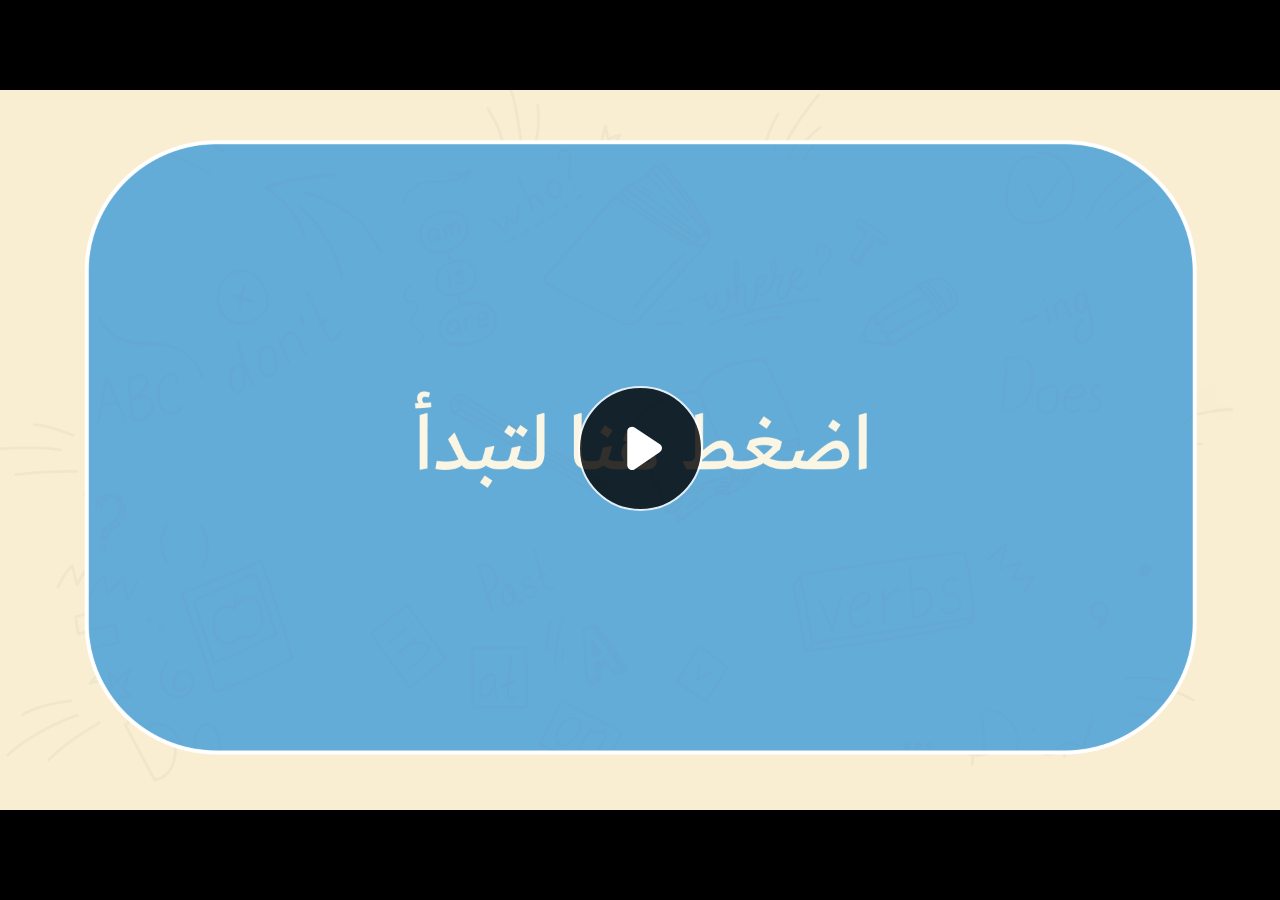
<file: index.html>
﻿<!doctype html>
<html lang="en-US">
<head>
  <meta charset="utf-8">
  <!-- Created using Storyline 360 - http://www.articulate.com  -->
  <!-- version: 3.77.30587.0 -->
  <title>EG.G6.ENG.SEM1.UA.T1.S1.3</title>
  <meta http-equiv="x-ua-compatible" content="IE=edge"/>
  <meta name="viewport" content="width=device-width,initial-scale=1,user-scalable=no,shrink-to-fit=no,minimal-ui"/>
  <meta name="apple-mobile-web-app-capable" content="yes"/>
  <style>
    html, body { height: 100%; padding: 0; margin: 0 }
    #app { height: 100%; width: 100%; }
  </style>

  <script>
    window.DS = {};
    window.globals = {
      DATA_PATH_BASE: '',
      HAS_FRAME: true,
      HAS_SLIDE: true,

      lmsPresent: false,
      tinCanPresent: false,
      cmi5Present: false,
      aoSupport: false,
      scale: 'noscale',
      captureRc: false,
      browserSize: 'optimal',
      bgColor: '#282828',
      features: 'AccessibleVideo,ConnectionMessages,DropIn1,DropIn2,FullScreenToggle,LayerPresentAsDialog,MultipleQuizTracking,PlayerSpeedControl,StreamingVideo,UpdatedThemeEditor,UseAudioElement,VideoSync',
      themeName: 'unified',
      preloaderColor: '#FFFFFF',
      suppressAnalytics: false,
      productChannel: 'stable',
      publishSource: 'storyline',
      aid: 'aid|888d9dab-7d74-4938-a002-bf62eb422405',
      cid: '38a16379-45e8-457d-94a8-e93a0acab335',
      playerVersion: '3.77.30587.0',
      publishTimestamp: '2023-10-01T17:32:19.6684352Z',
      maxIosVideoElements: 10,
      connectionSettings: { message: 'You%20are%20offline.%20Trying%20to%20reconnect...', useDarkTheme: false, mode: 'disabled' },

      
      parseParams: function(qs) {
        if (window.globals.parsedParams != null) {
          return window.globals.parsedParams;
        }
        qs = (qs || window.location.search.substr(1)).split('+').join(' ');
        var params = {},
            tokens,
            re = /[?&]?([^=]+)=([^&]*)/g;

        while (tokens = re.exec(qs)) {
          params[decodeURIComponent(tokens[1]).trim()] =
            decodeURIComponent(tokens[2]).trim();
        }
        window.globals.parsedParams = params;
        return params;
      }

    };
  </script>
  <script>
    var isIe11 = ('ActiveXObject' in window || window.MSBlobBuilder != null)
      && window.msCrypto != null && !window.ActiveXObject;
    if (isIe11) {
      window.globals.unsupportedBrowser = true;
      document.write(atob('[base64]'));
    }
  </script>
  
  <script>window.THREE = { };</script>
  
</head>
<body style="background: #282828" class="cs-HTML theme-unified">
  <!-- 360 -->
  <script>!function(){var e,i=/iPhone/i,o=/iPod/i,n=/iPad/i,t=/\biOS-universal(?:.+)Mac\b/i,r=/\bAndroid(?:.+)Mobile\b/i,a=/Android/i,d=/(?:SD4930UR|\bSilk(?:.+)Mobile\b)/i,p=/Silk/i,l=/Windows Phone/i,u=/\bWindows(?:.+)ARM\b/i,b=/BlackBerry/i,s=/BB10/i,c=/Opera Mini/i,f=/\b(CriOS|Chrome)(?:.+)Mobile/i,h=/Mobile(?:.+)Firefox\b/i,v=function(e){return void 0!==e&&"MacIntel"===e.platform&&"number"==typeof e.maxTouchPoints&&e.maxTouchPoints>1&&"undefined"==typeof MSStream};e=function(e){var m={userAgent:"",platform:"",maxTouchPoints:0};e||"undefined"==typeof navigator?"string"==typeof e?m.userAgent=e:e&&e.userAgent&&(m={userAgent:e.userAgent,platform:e.platform,maxTouchPoints:e.maxTouchPoints||0}):m={userAgent:navigator.userAgent,platform:navigator.platform,maxTouchPoints:navigator.maxTouchPoints||0};var g=m.userAgent,y=g.split("[FBAN");void 0!==y[1]&&(g=y[0]),void 0!==(y=g.split("Twitter"))[1]&&(g=y[0]);var A=function(e){return function(i){return i.test(e)}}(g),w={apple:{phone:A(i)&&!A(l),ipod:A(o),tablet:!A(i)&&(A(n)||v(m))&&!A(l),universal:A(t),device:(A(i)||A(o)||A(n)||A(t)||v(m))&&!A(l)},amazon:{phone:A(d),tablet:!A(d)&&A(p),device:A(d)||A(p)},android:{phone:!A(l)&&A(d)||!A(l)&&A(r),tablet:!A(l)&&!A(d)&&!A(r)&&(A(p)||A(a)),device:!A(l)&&(A(d)||A(p)||A(r)||A(a))||A(/\bokhttp\b/i)},windows:{phone:A(l),tablet:A(u),device:A(l)||A(u)},other:{blackberry:A(b),blackberry10:A(s),opera:A(c),firefox:A(h),chrome:A(f),device:A(b)||A(s)||A(c)||A(h)||A(f)},any:!1,phone:!1,tablet:!1};return w.any=w.apple.device||w.android.device||w.windows.device||w.other.device,w.phone=w.apple.phone||w.android.phone||w.windows.phone,w.tablet=w.apple.tablet||w.android.tablet||w.windows.tablet,w}(),"object"==typeof exports&&"undefined"!=typeof module?module.exports=e:"function"==typeof define&&define.amd?define((function(){return e})):this.isMobile=e}();
    window.isMobile.apple.tablet = window.isMobile.apple.tablet ||
      (navigator.platform === 'MacIntel' && navigator.maxTouchPoints > 1);
    window.isMobile.apple.device = window.isMobile.apple.device || window.isMobile.apple.tablet;
    window.isMobile.tablet = window.isMobile.tablet || window.isMobile.apple.tablet;
    window.isMobile.any = window.isMobile.any || window.isMobile.apple.tablet;
  </script>

  <div id="focus-sink" tabindex="-1"></div>

  <div id="preso"></div>
  <script>
    (function() {

      var classTypes = [ 'desktop', 'mobile', 'phone', 'tablet' ];

      var addDeviceClasses = function(prefix, testObj) {
        var curr, i;
        for (i = 0; i < classTypes.length; i++) {
          curr = classTypes[i];
          if (testObj[curr]) {
            document.body.classList.add(prefix + curr);
          }
        }
      };

      var params = window.globals.parseParams(),
          isDevicePreview = params.devicepreview === '1',
          isPhoneOverride = params.deviceType === 'phone' || (isDevicePreview && params.phone == '1'),
          isTabletOverride = (params.deviceType === 'tablet' || isDevicePreview) && !isPhoneOverride,
          isMobileOverride = isPhoneOverride || isTabletOverride;

      var deviceView = {
        desktop: !window.isMobile.any && !isMobileOverride,
        mobile: window.isMobile.any || isMobileOverride,
        phone: isPhoneOverride || (window.isMobile.phone && !isTabletOverride),
        tablet: isTabletOverride || window.isMobile.tablet
      };

      window.globals.deviceView = deviceView;
      window.isMobile.desktop = !window.isMobile.any;
      window.isMobile.mobile = window.isMobile.any;

      addDeviceClasses('view-', deviceView);

    })();
  </script>
  
  <script src='story_content/user.js' type=text/javascript></script>
  <div class="slide-loader"></div>

  <script>
    var doc = document, loader = doc.body.querySelector('.slide-loader'); [ 1, 2, 3 ].forEach(function(n) { var d = doc.createElement('div'); d.style.backgroundColor = window.globals.preloaderColor; d.classList.add('mobile-loader-dot'); d.classList.add('dot' + n); loader.appendChild(d); });
  </script>

  <div class="mobile-load-title-overlay" style="display: none">
    <div class="mobile-load-title">EG.G6.ENG.SEM1.UA.T1.S1.3</div>
  </div>

  <div class="mobile-chrome-warning"></div>

  
<style>
  .warn-connection-dialog {
    display: none;
    background: transparent;
    pointer-events: none;
    position: fixed;
    left: 0;
    top: 0;
    width: 100%;
    height: 100%;
    z-index: 999;
  }

  .warn-connection-content {
    border-radius: 4px;
    background: white;
    border: 1px solid #E7E7E7;
    color: #333333;
    box-shadow: 0 2px 4px rgba(0, 0, 0, 0.25);
    transition: all 150ms ease-out;
    position: absolute;
    white-space: nowrap;
  }

  .view-phone.is-landscape .warn-connection-content {
    left: 23px;
    bottom: 23px;
  }

  .view-tablet.is-landscape .warn-connection-content {
    left: 50%;
    top: 20px;
    transform: translateX(-50%);
  }

  .is-portrait .warn-connection-content {
    transform: translate(-50%, calc(-100% - 15px));
  }

  .warn-connection-content p {
    display: inline-block;
    margin: 0 8px 0 0;
    line-height: 33px;
    font-size: 11px;
  }

  .warn-connection-content svg {
    position: relative;
    vertical-align: middle;
    margin: 0 2px 2px 8px;
  }

  .view-desktop .warn-connection-content {
    left: 1.5em;
    bottom: 1.5em;
  }

  .view-desktop .warn-connection-content p {
    font-size: 1.1em;
  }

  .is-offline .warn-connection-dialog {
    display: block;
  }

  .is-offline .cs-panel * {
    pointer-events: none !important;
  }

  .is-offline .cs-panel {
    pointer-events: all !important;
  }

  .is-offline #nav-controls * {
    pointer-events: none !important;
  }

  .is-offline #nav-controls {
    pointer-events: all !important;
  }
</style>

<div class="warn-connection-dialog">
  <div class="warn-connection-content">
    <svg width="17" height="15" viewBox="0 0 17 15" xmlns="http://www.w3.org/2000/svg">
      <path fill="#8F0000" stroke="white" d="M16.07,12.98 L15.88,12.23 L9.51,1.21 C8.97,0.26,7.6,0.26,7.06,1.21 L0.69,12.23 C0.15,13.16,0.81,14.36,1.91,14.36 H14.65 C15.47,14.36,16.05,13.7,16.07,12.98 Z"/>
      <path fill="white" stroke="white" d="M8.58,5.5 C8.35,5.28,8.5,5.35,8.21,5.32 C8.09,5.35,7.97,5.49,7.96,5.67 C7.97,5.79,7.98,5.92,7.98,6.04 L7.98,6.04 C7.99,6.17,8,6.31,8.01,6.43 L8.01,6.44 C8.03,6.92,8.06,7.41,8.09,7.9 L8.09,7.9 C8.12,8.39,8.14,8.88,8.17,9.37 C8.17,9.39,8.18,9.42,8.2,9.44 C8.23,9.46,8.25,9.47,8.28,9.47 C8.31,9.47,8.34,9.46,8.35,9.44 C8.37,9.43,8.38,9.4,8.39,9.35 L8.39,9.34 C8.39,9.24,8.4,9.15,8.4,9.05 L8.4,9.05 C8.41,8.96,8.41,8.86,8.42,8.75 C8.43,8.44,8.45,8.12,8.47,7.81 L8.47,7.81 C8.49,7.49,8.51,7.18,8.53,6.87 C8.55,6.46,8.56,6.05,8.59,5.64 L8.6,5.62 C8.6,5.57,8.59,5.53,8.58,5.5 L8.21,5.32 Z"/>
      <circle fill="white" stroke="white" cx="8.3" cy="11.35" r="0.3"/>
    </svg>
    <p>You are offline. Trying to reconnect...</p>
  </div>
</div>

<script>
  (function() {
    window.DS.connection = {
      warningShown: false,
      assets: {},
      loadingAssetGroup: false,
      retryDelay: 500
    };

    var connectionSettings = window.globals.connectionSettings || {};

    // The `window.globals.features` variable must be set in `webpack.dev.config` when testing locally - it is not enough
    // to have it in the data - but it must be set there as well.
    var useConnectionMessages = window.AbortController != null &&
      window.location.protocol != 'file:' &&
      window.globals.features.indexOf('ConnectionMessages') != -1 &&
      connectionSettings.mode === 'normal';

    window.DS.connection.useConnectionMessages = useConnectionMessages

    var assetCount = 0;
    var checkLoadedId;


    if (useConnectionMessages && connectionSettings != null) {
      var contentEl = document.querySelector('.warn-connection-content');
      var messageEl = contentEl.querySelector('p')

      if (connectionSettings.useDarkTheme) {
        contentEl.style.borderColor = '#BABBBA';
        contentEl.style.backgroundColor = '#282828';
        contentEl.style.color = '#FFFFFF';
      }

      if (connectionSettings.message != null) {
        messageEl.textContent = window.decodeURIComponent(connectionSettings.message);
      }
    }

    function checkAssetsReady() {
      for (var i in DS.connection.assets) {
        if (!DS.connection.assets[i].success) {
          return false;
        }
      }
      return true;
    }

    function stopAssetGroup() {
      if (!useConnectionMessages) { return; }

      assetCount = 0;

      DS.connection.oldAssetGroup = DS.connection.assets;
      DS.connection.assets = {};
      DS.connection.loadingAssetGroup = false;
      clearInterval(checkLoadedId);
    }

    function startAssetGroup() {
      if (!useConnectionMessages) { return; }
      var ticks = 0;
      clearInterval(checkLoadedId);
      checkLoadedId = setInterval(function() {
        var loaded = 0;
        if (assetCount === 0 && loaded === 0) {
          clearInterval(checkLoadedId);
          return;
        }

        for (var i in DS.connection.assets) {
          if (DS.connection.assets[i].success) {
            loaded++;
          }
        }

        if (assetCount === loaded && checkAssetsReady()) {
          for (var i in DS.connection.assets) {
            if (DS.connection.assets[i].action) {
              DS.connection.assets[i].action();
            }
          }
          hideWarning();
          stopAssetGroup();
        }
      }, 100)
    }

    function requiredAsset(url, action, retry, type) {
      if (!useConnectionMessages) { return; }
      if (DS.connection.assets[url]) { return; }

      DS.connection.assets[url] = {
        success: false, action: action, retry: retry, type: type
      };
      assetCount = Object.keys(DS.connection.assets).length;
      if (!DS.connection.loadingAssetGroup) {
        startAssetGroup();
      }
      DS.connection.loadingAssetGroup = true;
    }

    function assetLoaded(url) {
      if (!useConnectionMessages) { return; }
      if (DS.connection.assets[url]) {
        DS.connection.assets[url].success = true;
      }
    }

    function assetFailed(url) {
      if (!useConnectionMessages) { return; }
      if (!DS.connection.assets[url]) {
        if (/\.js$/.test(url) && url.indexOf('transcripts') === -1) {
          setTimeout(function() {
            if (DS.connection.lastSlideLoaded != null) {
              DS.connection.lastSlideLoaded();
            }
          }, DS.connection.retryDelay);
        }
        return;
      }
      if (!DS.connection.warningShown) { showWarning(); }
      if (DS.connection.assets[url].retry) {
        setTimeout(function() {
          if (!DS.connection.assets[url].success) {
            DS.connection.assets[url].retry()
          }
        }, DS.connection.retryDelay);
      }
    }

    function hideWarning() {
      document.body.classList.remove('is-offline');
      DS.connection.warningShown = false;
    }
    DS.connection.hideWarning = hideWarning

    function showWarning(btn) {
      document.body.classList.add('is-offline')
      DS.connection.warningShown = true;
      updateWarningPosition();
    }

    function updateWarningPosition() {
      if (!DS.connection.warningShown) {
        return;
      }

      var isPortrait = document.body.classList.contains('is-portrait');
      var warningEl = document.querySelector('.warn-connection-content');

      if (isPortrait) {
        var slide = document.querySelector('.primary-slide');
        var slideRect = slide.getBoundingClientRect();

        warningEl.style.top = `${slideRect.top}px`
        warningEl.style.left = `${slideRect.left + slideRect.width / 2}px`
      } else {
        warningEl.style.top = null;
        warningEl.style.left = null;
      }

      window.requestAnimationFrame(updateWarningPosition);
    }

    // these will all be noops if the feature flag isn't set in
    // the data and `window.globals.features`
    DS.connection.requiredAsset = requiredAsset;
    DS.connection.assetLoaded = assetLoaded;
    DS.connection.assetFailed = assetFailed;
    DS.connection.stopAssetGroup = stopAssetGroup;
    DS.connection.startAssetGroup = startAssetGroup;
  })();
</script>


  <script>
    
    if (window.autoSpider && window.vInterfaceObject) {
      document.querySelector('.mobile-load-title-overlay').style.display = 'none';
    }
  </script>

  

  <link rel="stylesheet" href="html5/data/css/output.min.css" data-noprefix/>
</body>
<script src="html5/lib/scripts/bootstrapper.min.js"></script>
</html>
</file>
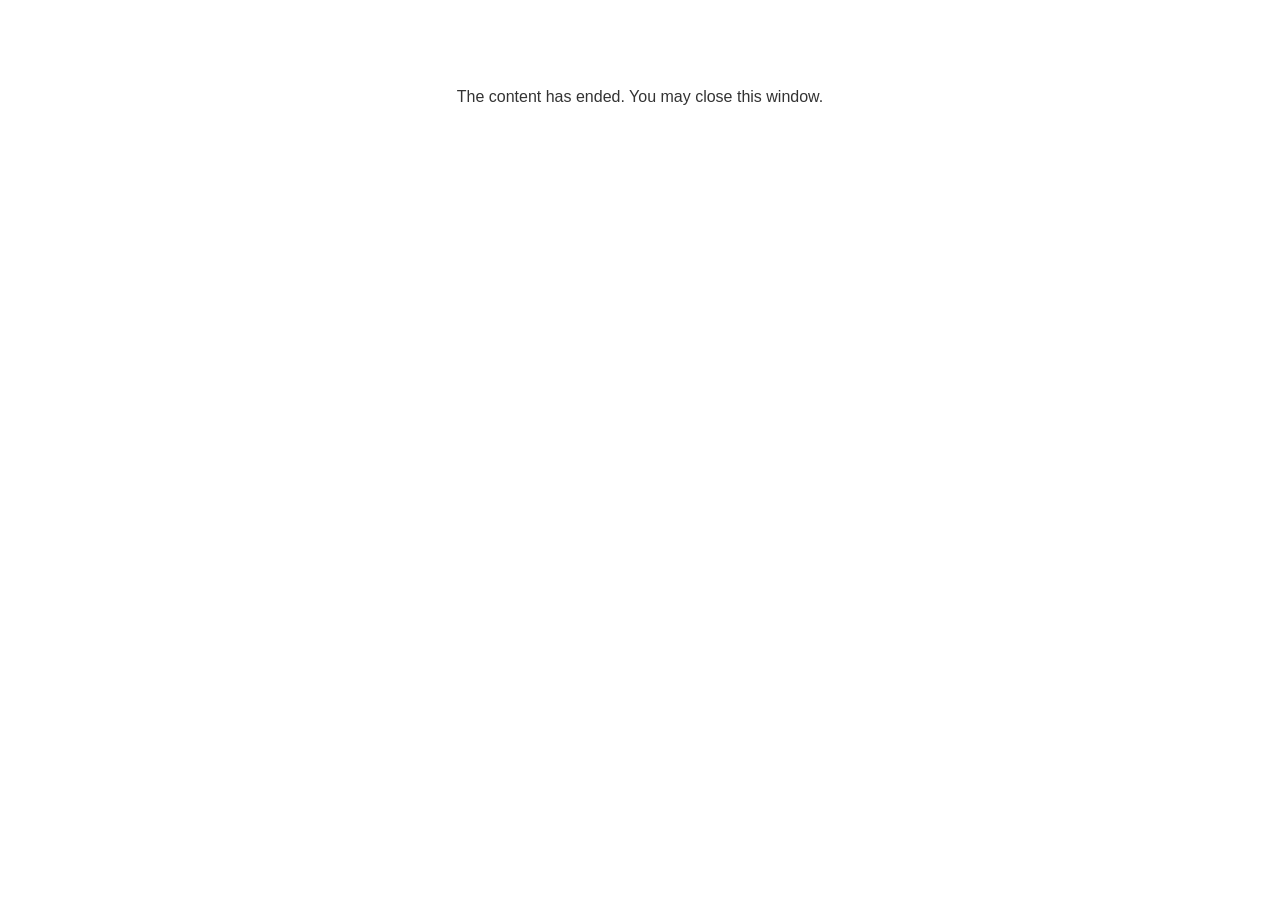
<file: lms/goodbye.html>
<!doctype html>
<html>
<body style="background-color: #ffffff;">

<p role="alert" style="color: #333333;font-family: Lato, articulate, tahoma, arial;font-size: medium;text-align: center;">
<br><br><br><br>
The content has ended. You may close this window.
</p>

</body>
</html>
</file>
<file: html5/data/css/output.min.css>
@font-face {
  font-family: 'LatoBold Charset1_ BoldC16DB717';
  src: url('[data-uri]');
  font-style: normal;
  font-weight: normal;
}
@font-face {
  font-family: 'Lato Charset1_ 622cyiVZD04CCC21';
  src: url('[data-uri]');
  font-style: normal;
  font-weight: normal;
}
@font-face {
  font-family: 'Dubai Medium Charset1_ C4B1440C';
  src: url('[data-uri]');
  font-style: normal;
  font-weight: normal;
}
@font-face {
  font-family: 'Open Sans Charset1_ 6GT982A3AAD';
  src: url('[data-uri]');
  font-style: normal;
  font-weight: normal;
}
@font-face {
  font-family: 'DubaiBold Charset1_BoldF84E4C4C';
  src: url('[data-uri]');
  font-style: normal;
  font-weight: normal;
}
@font-face {
  font-family: 'Dubai Charset1_ 6JnrMQgD2BB132F';
  src: url('[data-uri]');
  font-style: normal;
  font-weight: normal;
}
@font-face {
  font-family: 'Dubai Medium Charset0_v389EBE1D';
  src: url('[data-uri]');
  font-style: normal;
  font-weight: normal;
}
@font-face {
  font-family: 'Open Sans Charset0_v9TY33EDE6F2';
  src: url('[data-uri]');
  font-style: normal;
  font-weight: normal;
}
@font-face {
  font-family: 'Dubai Charset0_v8wz5Y8k741D6E07';
  src: url('[data-uri]');
  font-style: normal;
  font-weight: normal;
}
@font-face {
  font-family: 'DubaiBold Charset0_BoldD2773439';
  src: url('[data-uri]');
  font-style: normal;
  font-weight: normal;
}
.cs-HTML {
  background: rgba(40, 40, 40, 1);
}
.cs-pxabnsnfns00001100101 .cs-infopanel  {
  box-shadow: 0 1px 0 rgba(0, 0, 0, 0);
  background: rgba(255, 255, 255, 1);
}
.cs-pxabnsnfns00001100101 .cs-infopanel .cs-link {
  color: rgba(186, 187, 186, 1);
}
.cs-pxabnsnfns00001100101 .cs-infopanel .cs-link:hover {
  color: rgba(255, 255, 255, 1);
}
.cs-pxabnsnfns00001100101 .cs-infopanel .cs-name {
  color: rgba(68, 68, 68, 1);
}
.cs-pxabnsnfns00001100101 .cs-infopanel .cs-title {
  color: rgba(153, 153, 153, 1);
}
.cs-pxabnsnfns00001100101 .cs-infopanelpopup  {
  box-shadow: 0 1px 0 rgba(0, 0, 0, 0);
  background: rgba(0, 0, 0, 0);
}
.cs-pxabnsnfns00001100101 .cs-infopanelpopup .cs-link {
  color: rgba(255, 0, 0, 1);
}
.cs-pxabnsnfns00001100101 .cs-infopanelpopup .cs-link:hover {
  color: rgba(255, 255, 255, 1);
}
.cs-pxabnsnfns00001100101 .cs-infopanelpopup .cs-name {
  color: rgba(255, 255, 255, 1);
}
.cs-pxabnsnfns00001100101 .cs-infopanelpopup .cs-bio {
  color: rgba(186, 187, 186, 1);
}
.cs-pxabnsnfns00001100101 .cs-timer  {
  color: rgba(186, 187, 186, 1);
}
.cs-pxabnsnfns00001100101 .cs-duration stop:first-child {
  stop-color: rgba(60, 60, 60, 1);
}
.cs-pxabnsnfns00001100101 .cs-duration stop:last-child {
  stop-color: rgba(60, 60, 60, 1);
}
.cs-pxabnsnfns00001100101 .cs-elapsed stop:first-child {
  stop-color: rgba(254, 227, 71, 1);
}
.cs-pxabnsnfns00001100101 .cs-elapsed stop:last-child {
  stop-color: rgba(254, 227, 71, 1);
}
.cs-pxabnsnfns00001100101 .cs-timer .cs-pie .cs-innerstroke {
  stroke: rgba(199, 199, 199, 1);
}
.cs-pxabnsnfns00001100101 .cs-timer .cs-pie .cs-innerborder {
  stroke: rgba(255, 255, 255, 1);
}
.cs-pxabnsnfns00001100101 .cs-window  {
  box-shadow: 0 8px 5px rgba(0, 0, 0, 0.2);
  border-color: rgba(49, 99, 0, 0);
  background: rgba(33, 33, 33, 1);
  color: rgba(248, 248, 248, 1);
}
.cs-pxabnsnfns00001100101 .cs-window .cs-diva {
  border-color: rgba(78, 78, 78, 1);
}
.cs-pxabnsnfns00001100101 .cs-window .cs-divb {
  border-color: rgba(78, 78, 78, 0);
}
.cs-pxabnsnfns00001100101 .cs-editor .cs-editor-slide {
  color: rgba(226, 226, 226, 1);
}
.cs-pxabnsnfns00001100101 .cs-editor .cs-editor-html {
  color: rgba(186, 187, 186, 1);
}
.cs-pxabnsnfns00001100101 .cs-editor .cs-editor-button {
  text-shadow: 0 1px 0 rgba(0, 0, 0, 0);
  color: rgba(255, 255, 255, 1);
  border-color: rgba(211, 211, 211, 1);
  background: rgba(34, 34, 34, 1);
}
.cs-pxabnsnfns00001100101 .cs-editor .cs-editor-button:hover {
  background: rgba(68, 68, 68, 1);
}
.cs-pxabnsnfns00001100101 .cs-editor .cs-editor-button:active {
  background: rgba(68, 68, 68, 1);
}
.cs-pxabnsnfns00001100101 .cs-listitem  {
  color: rgba(186, 187, 186, 1);
  border-color: none;
  border: 1px solid transparent;
}
.cs-pxabnsnfns00001100101 .cs-listitem:hover {
  background: rgba(255, 255, 255, 0.06);
  border-color: rgba(108, 108, 108, 1) !important;
  border-width: 1px;
  border-radius: 2px;
  border-style: solid;
  box-sizing: border-box;
}
.cs-pxabnsnfns00001100101 .cs-listitem.hover {
  background: rgba(255, 255, 255, 0.06);
  border-color: rgba(108, 108, 108, 1) !important;
  border-width: 1px;
  border-radius: 2px;
  border-style: solid;
  box-sizing: border-box;
}
.cs-pxabnsnfns00001100101 .cs-glossary  {
  color: rgba(186, 187, 186, 1);
}
.cs-pxabnsnfns00001100101 .cs-glossary .cs-scrolling-panel {
  background: rgba(0, 0, 0, 0);
}
.cs-pxabnsnfns00001100101 .cs-glossary .cs-term.cs-selected .cs-choice-list-trigger {
  color: rgba(255, 255, 255, 1);
  background: rgba(255, 255, 255, 1);
}
.cs-pxabnsnfns00001100101 .cs-glossary .cs-term.cs-selected .cs-choice-list-trigger:focus {
  color: rgba(255, 255, 255, 1);
  background: rgba(255, 255, 255, 1);
}
.cs-pxabnsnfns00001100101 .cs-glossary .cs-term:hover .cs-choice-list-trigger {
  background: rgba(186, 187, 186, 1);
}
.cs-pxabnsnfns00001100101 .cs-glossary .cs-term.hover .cs-choice-list-trigger {
  background: rgba(186, 187, 186, 1);
}
.cs-pxabnsnfns00001100101 .cs-glossary .cs-term .cs-choice-list-trigger:focus {
  background: rgba(186, 187, 186, 1);
}
.cs-pxabnsnfns00001100101 .cs-glossary .cs-diva {
  border-color: rgba(0, 0, 0, 0);
}
.cs-pxabnsnfns00001100101 .cs-glossary .cs-divb {
  border-color: rgba(0, 0, 0, 0);
}
.cs-pxabnsnfns00001100101 .cs-glossary .cs-divc {
  border-color: rgba(0, 0, 0, 0);
}
.cs-pxabnsnfns00001100101 .cs-glossary .cs-heading {
  color: rgba(248, 248, 248, 1);
  font-weight: 700;
}
.note-content p span {
  color: rgba(186, 187, 186, 1);
  line-height: 1.4em;
  font-size: 103.769%;
}
.cs-pxabnsnfns00001100101 .cs-resource .cs-separator {
  border-color: rgba(0, 0, 0, 0);
}
.cs-pxabnsnfns00001100101 .cs-outline  {
  color: rgba(45, 45, 45, 1);
}
.cs-pxabnsnfns00001100101 .cs-outline .cs-diva {
  border-color: rgba(0, 0, 0, 0);
}
.cs-pxabnsnfns00001100101 .cs-outline .cs-divb {
  border-color: rgba(0, 0, 0, 0);
}
.cs-pxabnsnfns00001100101 .cs-outline .cs-divc {
  border-color: rgba(0, 0, 0, 0);
}
.cs-pxabnsnfns00001100101 .cs-outline .cs-search-filter:hover {
  color: rgba(0, 0, 0, 0);
}
.cs-pxabnsnfns00001100101 .cs-outline .cs-search-filter.hover {
  color: rgba(0, 0, 0, 0);
}
.cs-pxabnsnfns00001100101 .cs-transcript  {
  color: rgba(255, 255, 255, 1);
}
.cs-pxabnsnfns00001100101 .cs-transcript .cs-div {
  border-color: rgba(0, 0, 0, 0);
}
.cs-pxabnsnfns00001100101 .cs-tabs:not(.topmenu-item) {
  color: rgba(248, 248, 248, 1);
}
.cs-pxabnsnfns00001100101 .cs-tabs .cs-inner-button:not(.topmenu-item) {
  text-shadow: 0 1px 0 rgba(0, 0, 0, 0);
}
.cs-pxabnsnfns00001100101 .cs-tabs:hover:not(.topmenu-item) {
  color: rgba(248, 248, 248, 1);
}
.cs-pxabnsnfns00001100101 .cs-tabs.cs-selected {
  background: rgba(0, 0, 0, 0);
  color: rgba(248, 248, 248, 1);
}
.cs-pxabnsnfns00001100101 .cs-seekcontrol  {
  background: rgba(0, 0, 0, 0);
  border-color: rgba(0, 0, 0, 0);
}
.cs-pxabnsnfns00001100101 .cs-seekcontrol .cs-button:hover .cs-icon {
  fill: rgba(255, 255, 255, 1);
}
.cs-pxabnsnfns00001100101 .cs-seekcontrol .cs-button.hover .cs-icon {
  fill: rgba(255, 255, 255, 1);
}
.cs-pxabnsnfns00001100101 .cs-seekcontrol .cs-button .cs-icon-shadow {
  fill: rgba(0, 0, 0, 0);
}
.cs-pxabnsnfns00001100101 .cs-seekcontrol .cs-button .cs-icon {
  fill: rgba(180, 180, 180, 1);
}
.cs-pxabnsnfns00001100101 .cs-seekcontrol .cs-seek .cs-fill {
  background: rgba(255, 255, 255, 0.6);
}
.cs-pxabnsnfns00001100101 .cs-seekcontrol .cs-seek {
  background: rgba(108, 108, 108, 1);
  border-color: rgba(0, 0, 0, 0);
}
.cs-pxabnsnfns00001100101 .cs-searchinput .cs-input {
  color: rgba(186, 187, 186, 1);
  border-color: rgba(0, 0, 0, 0);
  background: rgba(255, 255, 255, 0.06);
}
.cs-pxabnsnfns00001100101 .cs-searchinput .cs-input:focus {
  color: rgba(248, 248, 248, 1);
  background: rgba(41, 41, 41, 1);
}
.cs-pxabnsnfns00001100101 .cs-searchinput .cs-input:hover {
  box-shadow: inset 0 0 1px 0 rgba(69, 126, 19, 0);
}
.cs-pxabnsnfns00001100101 .cs-searchinput .cs-input.hover {
  box-shadow: inset 0 0 1px 0 rgba(69, 126, 19, 0);
}
.cs-pxabnsnfns00001100101 .cs-searchinput .cs-button .cs-icon {
  fill: rgba(186, 187, 186, 1);
}
.cs-pxabnsnfns00001100101 .cs-searchinput .cs-button:hover {
  fill: rgba(63, 133, 0, 1);
}
.cs-pxabnsnfns00001100101 .cs-searchinput .cs-button.hover {
  fill: rgba(63, 133, 0, 1);
}
.cs-pxabnsnfns00001100101 .cs-menu  {
  box-shadow: 0 1px 0 rgba(0, 0, 0, 0);
  background: rgba(33, 33, 33, 1);
}
.cs-pxabnsnfns00001100101 .cs-topmenu-item.active .cs-tab {
  background: rgba(33, 33, 33, 1);
}
.cs-pxabnsnfns00001100101 .cs-logo  {
  box-shadow: 0 1px 0 rgba(37, 75, 0, 1);
  background: rgba(255, 255, 255, 0);
}
.cs-pxabnsnfns00001100101 .cs-checkbox  {
  color: rgba(255, 255, 255, 1);
}
.cs-pxabnsnfns00001100101 .cs-checkbox:hover {
  border-color: rgba(175, 221, 130, 1);
}
.cs-pxabnsnfns00001100101 .cs-checkbox.hover {
  border-color: rgba(175, 221, 130, 1);
}
.cs-pxabnsnfns00001100101 .cs-checkbox .cs-box {
  color: rgba(255, 255, 255, 1);
  border-color: rgba(42, 83, 0, 1);
}
.cs-pxabnsnfns00001100101 .cs-checkbox .cs-box:checked::after {
  color: rgba(43, 196, 0, 1);
}
.cs-pxabnsnfns00001100101 .cs-button  {
  text-shadow: 0 1px 0 rgba(0, 0, 0, 0);
  color: rgba(186, 187, 186, 1);
  border-color: rgba(0, 0, 0, 0);
  background: rgba(0, 0, 0, 0);
  box-shadow: 0 1px 0 rgba(0, 0, 0, 0);
}
.cs-pxabnsnfns00001100101 .cs-button .cs-icon {
  fill: rgba(186, 187, 186, 1);
}
.cs-pxabnsnfns00001100101 .cs-button .cs-icon-shadow {
  fill: rgba(0, 0, 0, 0);
}
.cs-pxabnsnfns00001100101 .cs-button:hover {
  background: rgba(248, 248, 248, 1);
}
.cs-pxabnsnfns00001100101 .cs-button.hover {
  background: rgba(248, 248, 248, 1);
}
.cs-pxabnsnfns00001100101 .cs-button:active {
  background: rgba(0, 0, 0, 0);
}
.cs-pxabnsnfns00001100101 .cs-button.cs-disabled:hover {
  background: rgba(0, 0, 0, 0);
}
.cs-pxabnsnfns00001100101 .cs-button.cs-disabled.hover {
  background: rgba(0, 0, 0, 0);
}
.cs-pxabnsnfns00001100101 .cs-button.cs-disabled:active {
  background: rgba(0, 0, 0, 0);
}
.cs-pxabnsnfns00001100101 .cs-button.cs-volume:hover {
  background: rgba(0, 0, 0, 0);
}
.cs-pxabnsnfns00001100101 .cs-button.cs-volume.hover {
  background: rgba(0, 0, 0, 0);
}
.cs-pxabnsnfns00001100101 .cs-button.cs-volume:active {
  background: rgba(0, 0, 0, 0);
}
.cs-pxabnsnfns00001100101.cs-base  {
  color: rgba(186, 187, 186, 1);
  border-color: rgba(40, 40, 40, 1);
  background: rgba(40, 40, 40, 1);
}
.cs-pxabnsnfns00001100101.cs-base .cs-separator .cs-diva {
  background: rgba(69, 69, 69, 1);
}
.cs-pxabnsnfns00001100101.cs-base .cs-separator .cs-divb {
  background: rgba(0, 0, 0, 0);
}
.cs-pxabnsnfns00001100101.cs-base .cs-topmenu-item.active .cs-tab {
  border-color: rgba(69, 69, 69, 1);
}
.cs-pxabnsnfns00001100101.cs-base .cs-topmenu-item.active .cs-panel {
  border-color: rgba(69, 69, 69, 1);
}
.cs-pxabnsnfns00001100101.cs-base .cs-left {
  background: rgba(33, 33, 33, 1);
}
.cs-pxabnsnfns00001100101.cs-base .cs-area-primary .cs-slide-container {
  background: rgba(40, 40, 40, 1);
}
.cs-pxabnsnfns00001100101.cs-base.cs-custom-theme .cs-brandhighlight-bg {
  background: rgba(79, 189, 244, 1) !important;
}
.cs-pxabnsnfns00001100101.cs-base.cs-custom-theme .cs-brandhighlight-secondary-bg {
  background: rgba(255, 255, 255, 1) !important;
}
.cs-pxabnsnfns00001100101.cs-base.cs-custom-theme .cs-brandhighlight-border {
  border-color: rgba(79, 189, 244, 1) !important;
}
.cs-pxabnsnfns00001100101.cs-base.cs-custom-theme .cs-brandhighlight-text {
  color: rgba(79, 189, 244, 1) !important;
}
.cs-pxabnsnfns00001100101.cs-base.cs-custom-theme .cs-brandhighlight-fill {
  fill: rgba(79, 189, 244, 1) !important;
}
.cs-pxabnsnfns00001100101.cs-base.cs-custom-theme .cs-listitem.cs-selected {
  background-color: rgba(255, 255, 255, 0.06) !important;
}
.cs-pxabnsnfns00001100101 .cs-volume::-moz-range-thumb {
  border-color: rgba(43, 85, 0, 1);
  box-shadow: inset 0 0 1px 0 rgba(43, 85, 0, 1);
  background: rgba(255, 255, 255, 1);
}
.cs-pxabnsnfns00001100101 .cs-volume::-ms-thumb {
  border-color: rgba(43, 85, 0, 1);
  box-shadow: inset 0 0 1px 0 rgba(43, 85, 0, 1);
  background: rgba(255, 255, 255, 1);
}
.cs-pxabnsnfns00001100101 .cs-volume::-webkit-slider-thumb {
  border-color: rgba(43, 85, 0, 1);
  box-shadow: inset 0 0 1px 0 rgba(43, 85, 0, 1);
  background: rgba(255, 255, 255, 1);
}
.cs-pxabnsnfns00001100101 .cs-volume::-moz-range-track {
  border-color: rgba(66, 140, 1, 1);
  background: rgba(108, 108, 108, 1);
}
.cs-pxabnsnfns00001100101 .cs-volume::-ms-track {
  border-color: rgba(66, 140, 1, 1);
  background: rgba(108, 108, 108, 1);
}
.cs-pxabnsnfns00001100101 .cs-volume::-webkit-slider-runnable-track {
  border-color: rgba(66, 140, 1, 1);
  background: rgba(108, 108, 108, 1);
}
body.show-focus .tab-focus-box {
  box-shadow: 0 0 0 1px rgba(255, 255, 0, 1), 0 0 0 3px rgba(0, 32, 96, 1), 0 0 5px 5px rgba(255, 255, 0, 1);
  border-color: transparent;
  outline: 2px transparent solid;
}
.skipnav {
  box-shadow: 0 0 0 1px rgba(255, 255, 0, 1), 0 0 0 3px rgba(0, 32, 96, 1), 0 0 5px 5px rgba(255, 255, 0, 1);
  border-color: transparent;
  outline: 2px transparent solid;
}
.cs-pxabnsnfns00001100101 .cs-listitem:hover {
  color: none;
}
.cs-pxabnsnfns00001100101 .cs-listitem.hover {
  color: none;
}
.cs-pxabnsnfns00001100101 .cs-listitem.cs-viewed {
  color: #BABBBA;
}
.cs-pxabnsnfns00001100101 .cs-listitem {
  color: #BABBBA;
}
.cs-pxabnsnfns00001100101 .cs-listitem:hover .cs-icon-carrot * {
  fill: none;
}
.cs-pxabnsnfns00001100101 .cs-listitem.hover .cs-icon-carrot * {
  fill: none;
}
.cs-pxabnsnfns00001100101 .cs-listitem .cs-icon-carrot {
  color: none;
  top: calc(3px);
}
.cs-pxabnsnfns00001100101 .cs-listitem .cs-icon-carrot .cs-shadow {
  color: #F8F8F8;
}
.cs-pxabnsnfns00001100101 .item-collapsible .is-scene {
  color: #F8F8F8 !important;
  font-weight: 700;
}
.cs-pxabnsnfns00001100101 .is-scene .cs-icon-carrot * {
  color: #F8F8F8 !important;
  font-weight: 700;
}
.cs-pxabnsnfns00001100101 .is-scene:not(.outline-links-collapse) > a {
  color: #F8F8F8;
}
.cs-pxabnsnfns00001100101 .is-scene:not(.outline-links-collapse) .cs-icon-carrot * {
  fill: none !important;
  color: #F8F8F8 !important;
}
.cs-pxabnsnfns00001100101 .tabs, .cs-pxabnsnfns00001100101 .cs-logo {
  border-bottom: 1px solid rgba(108, 108, 108, 1);
}
.cs-pxabnsnfns00001100101 .area-secondary-wrapper:after {
  background-image: url('[data-uri]');
  background-size: 100%;
}
.cs-pxabnsnfns00001100101 .panel-footer {
  background: #212121;
}
.cs-pxabnsnfns00001100101 #outline-search {
  background: rgba(255, 255, 255, 0.06);
  border-color: rgba(108, 108, 108, 1);
  border-width: 1px;
  border-style: solid;
}
.cs-pxabnsnfns00001100101 .topmenu-panel #outline-search {
  background: #545454;
}
.cs-pxabnsnfns00001100101 .search-icon circle, .cs-pxabnsnfns00001100101 .search-icon path {
  stroke: #BABBBA;
}
.cs-pxabnsnfns00001100101 #outline-search input[type   =search] {
  color: #F8F8F8;
}
.cs-pxabnsnfns00001100101 #outline-search ::-webkit-input-placeholder {
  color: #BABBBA !important;
}
.cs-pxabnsnfns00001100101 #outline-search :-ms-input-placeholder {
  color: #BABBBA !important;
}
.cs-pxabnsnfns00001100101 #outline-search ::-moz-placeholder {
  color: #BABBBA !important;
  opacity: 1;
}
.cs-pxabnsnfns00001100101 .cs-topmenu-item.active, body:not(.is-touchable-tablet) .cs-pxabnsnfns00001100101 .cs-topmenu-item:hover {
  color: #F8F8F8;
}
.cs-pxabnsnfns00001100101 .cs-topmenu-item.button-tapped {
  color: #F8F8F8;
}
.cs-pxabnsnfns00001100101 .cs-topmenu-item.active .cs-tab, .cs-pxabnsnfns00001100101 .cs-topmenu-item .cs-tab {
  background: transparent !important;
  border: none !important;
}
.cs-pxabnsnfns00001100101 .top-tabs-drop-icon div {
  background: #BABBBA;
}
.cs-pxabnsnfns00001100101 .cs-panel.topmenu-panel .panel-content, .cs-pxabnsnfns00001100101 .top-tabs-drop {
  background: #212121;
}
.cs-pxabnsnfns00001100101 .cs-topmenu-item.active .cs-panel {
  background: #212121;
}
.cs-pxabnsnfns00001100101 .cs-menu.topmenu-panel, .cs-pxabnsnfns00001100101 .top-tabs-drop {
  border: 1px solid rgba(69, 69, 69, 1) !important;
  border-radius: 3px;
}
.cs-pxabnsnfns00001100101 .resources .resources-list a:hover {
  background: rgba(255, 255, 255, 0.06);
}
body:not(.is-touchable-tablet) .cs-pxabnsnfns00001100101 .resources .resources-list a:hover {
  background: rgba(255, 255, 255, 0.06);
}
.cs-pxabnsnfns00001100101 .resources .resources-list a.hover {
  background: rgba(255, 255, 255, 0.06);
}
body:not(.is-touchable-tablet) .cs-pxabnsnfns00001100101 .resources .resources-list a.hover {
  background: rgba(255, 255, 255, 0.06);
}
.cs-pxabnsnfns00001100101 .resources .resources-list a.button-tapped {
  background: rgba(255, 255, 255, 0.06);
}
.cs-pxabnsnfns00001100101 .cs-icon path, .cs-pxabnsnfns00001100101 .cs-icon rect, .cs-pxabnsnfns00001100101 .cs-icon polygon, .cs-pxabnsnfns00001100101 .menu-icon-wrapper.menu-icon-wrapper-hover path {
  fill: #BABBBA;
}
.cs-pxabnsnfns00001100101 .cs-icon .icon-stroke-only {
  fill: none !important;
  stroke: #BABBBA !important;
}
body:not(.is-touchable-tablet) .cs-pxabnsnfns00001100101 .cs-button:hover .cs-icon path, body:not(.is-touchable-tablet) .cs-pxabnsnfns00001100101 .cs-button:hover .cs-icon rect, body:not(.is-touchable-tablet) .cs-pxabnsnfns00001100101 .cs-button:hover .cs-icon polygon {
  fill: #F8F8F8;
}
body:not(.is-touchable-tablet) .cs-pxabnsnfns00001100101 .cs-tabs:hover .search-icon circle, body:not(.is-touchable-tablet) .cs-pxabnsnfns00001100101 .cs-tabs:hover .search-icon path {
  stroke: #F8F8F8;
}
.cs-pxabnsnfns00001100101 .cs-button.button-tapped .cs-icon path, .cs-pxabnsnfns00001100101 .cs-button.button-tapped .cs-icon rect, .cs-pxabnsnfns00001100101 .cs-button.button-tapped .cs-icon polygon {
  fill: #F8F8F8;
}
body:not(.is-touchable-tablet) .cs-pxabnsnfns00001100101 .cs-button:hover .cs-icon .icon-stroke-only {
  fill: none !important;
  stroke: #F8F8F8 !important;
}
.cs-pxabnsnfns00001100101 .cs-button:button-tapped .cs-icon .icon-stroke-only {
  fill: none !important;
  stroke: #F8F8F8 !important;
}
.cs-pxabnsnfns00001100101 .menu-icon-wrapper.menu-icon-wrapper-hover svg path {
  fill: #F8F8F8;
}
.floating-sidebar:not(.sidebar-closed) .cs-pxabnsnfns00001100101 #hamburger .menu-icon-wrapper svg path {
  fill: #BABBBA;
}
.floating-sidebar:not(.sidebar-closed) .cs-pxabnsnfns00001100101 #hamburger .menu-icon-wrapper.menu-icon-wrapper-hover svg path {
  fill: #F8F8F8;
}
.cs-pxabnsnfns00001100101 .volume .btn:before {
  background-image: url('[data-uri]');
}
.cs-pxabnsnfns00001100101 .volume-track {
  background: #6C6C6C;
}
.cs-pxabnsnfns00001100101 .volume-icon circle {
  stroke: #BABBBA;
}
.cs-pxabnsnfns00001100101 .cs-settings > .settings-panel {
  background: #212121;
  border: 1px solid rgba(69, 69, 69, 1) !important;
  border-radius: 3px;
}
.cs-pxabnsnfns00001100101 .cs-settings > .panel-down-arrow {
  fill: #212121;
}
.cs-pxabnsnfns00001100101 .switch-toggle .border {
  stroke: #7C7C7C;
}
.cs-pxabnsnfns00001100101 .switch-toggle .thumb-off .thumb {
  fill: #A2A2A2;
}
.cs-pxabnsnfns00001100101 .switch-toggle .thumb-on .track {
  fill: rgba(79, 189, 244, 1);
}
.cs-pxabnsnfns00001100101 .switch-toggle .thumb-off .track {
  fill: rgba(255, 255, 255, 0.1);
}
.cs-pxabnsnfns00001100101 .switch-label {
  color: #BABBBA;
}
.cs-pxabnsnfns00001100101 .cs-panel .scrollarea-btn:after {
  background: rgba(179, 180, 179, 0.75);
}
.scrollarea-scrollbar:hover .scrollarea-btn:after, .scrollarea-scrollbar.highlight-scrollbar .scrollarea-btn:after {
  background: rgba(179, 180, 179, 0.75);
}
.floating-sidebar .sidebar-overlay {
  background: rgba(0, 0, 0, 0.85);
}
.cs-pxabnsnfns00001100101 .overlay-message {
  background: rgba(0, 0, 0, 0.85);
}
.cs-pxabnsnfns00001100101 .top-ui-bg, .cs-pxabnsnfns00001100101 .bottom-ui-bg, .cs-pxabnsnfns00001100101 .right-ui-bg, .cs-pxabnsnfns00001100101 .left-ui-bg {
  background: rgba(40, 40, 40, 0.8);
}
.cs-pxabnsnfns00001100101 .circle-progress-bg {
  fill: #282828;
}
.cs-pxabnsnfns00001100101 .circle-progress-well {
  fill: #6C6C6C;
}
.cs-pxabnsnfns00001100101 .circle-progress-pie {
  stroke: #6C6C6C;
}
.cs-pxabnsnfns00001100101 .lightbox .option-pane {
  background: rgba(40, 40, 40, 0.8);
}
.cs-pxabnsnfns00001100101 .lightbox .option-pane:before {
  background: #282828;
}
.cs-pxabnsnfns00001100101 .message-window {
  background: #212121;
  border: 1px solid rgba(255, 255, 255, 1) !important;
  border-radius: 3px;
}
.cs-pxabnsnfns00001100101 .message-window-header p, .cs-pxabnsnfns00001100101 .message-window-text {
  color: #F8F8F8;
}
.cs-pxabnsnfns00001100101 .message-window-header p {
  border-bottom: 1px solid rgba(255, 255, 255, 1);
}
.cs-pxabnsnfns00001100101 .message-window button.slide-object-button {
  border: 1px solid rgba(255, 255, 255, 1) !important;
}
.cs-pxabnsnfns00001100101 .message-window button.slide-object-button:hover {
  background: rgba(255, 255, 255, 0.06) !important;
}
.message-window .slide-object-button tspan, .message-window .slide-object-button-text tspan {
  fill: #F8F8F8 !important;
}
body:not(.is-touchable-tablet) .cs-pxabnsnfns00001100101 .cs-button:hover .text {
  color: #F8F8F8;
}
.cs-pxabnsnfns00001100101 .cs-button.button-tapped .text {
  color: #F8F8F8;
}
.cs-pxabnsnfns00001100101.cs-base {
  background: #282828;
}
.cs-pxabnsnfns00001100101 .cs-menu {
  background: transparent;
}
.cs-pxabnsnfns00001100101 .progress-bar .progress-bar-fill:after {
  background: #FFFFFF !important;
}
.cs-pxabnsnfns00001100101 .volume-dot {
  background: #FFFFFF !important;
}
.fn-npnxnanbsnfns00001100101 {
  font-family: 'Lato22AB4CAF';
  -webkit-font-variant-ligatures: no-common-ligatures;
  font-variant-ligatures: no-common-ligatures;
}
.fn-pxabnsnfns00001100101 {
  font-family: 'Lato22AB4CAF';
  -webkit-font-variant-ligatures: no-common-ligatures;
  font-variant-ligatures: no-common-ligatures;
}
.fn-npxnabnsnfns00001100101 {
  font-family: 'Lato22AB4CAF';
  -webkit-font-variant-ligatures: no-common-ligatures;
  font-variant-ligatures: no-common-ligatures;
}
.fn-npnxnanbnsnfns00001100101 {
  font-family: 'Lato22AB4CAF';
  -webkit-font-variant-ligatures: no-common-ligatures;
  font-variant-ligatures: no-common-ligatures;
}
.fn-pxabnsnfns00001100100 {
  font-family: 'Lato22AB4CAF';
  -webkit-font-variant-ligatures: no-common-ligatures;
  font-variant-ligatures: no-common-ligatures;
}
@font-face {
  font-family: 'Lato22AB4CAF';
  src: url('[data-uri]');
  font-style: normal;
  font-weight: bold;
}
@font-face {
  font-family: 'Lato22AB4CAF';
  src: url('[data-uri]');
  font-style: normal;
  font-weight: normal;
}
.cs-InvalidPromptSlide .cs-5xtBo5ibl7J-InvalidPromptSlide-btn0 {
  color: rgba(255, 255, 255, 1);
  border-color: rgba(211, 211, 211, 1);
  background: rgba(34, 34, 34, 1);
  text-shadow: 0 1px 0 rgba(0, 0, 0, 0);
}
.cs-InvalidPromptSlide .cs-5xtBo5ibl7J-InvalidPromptSlide-btn0 .cs-html {
  color: rgba(186, 187, 186, 1);
}
.cs-InvalidPromptSlide .cs-5xtBo5ibl7J-InvalidPromptSlide-btn0 .cs-slide {
  border-color: rgba(226, 226, 226, 1);
}
.cs-InvalidPromptSlide .cs-5xtBo5ibl7J-InvalidPromptSlide-btn0:hover {
  background: rgba(68, 68, 68, 1);
}
.cs-InvalidPromptSlide .cs-5xtBo5ibl7J-InvalidPromptSlide-btn0:active {
  background: rgba(68, 68, 68, 1);
}
.cs-PrintPromptSlide .cs-5xtBo5ibl7J-PrintPromptSlide-btn0 {
  color: rgba(255, 255, 255, 1);
  border-color: rgba(211, 211, 211, 1);
  background: rgba(34, 34, 34, 1);
  text-shadow: 0 1px 0 rgba(0, 0, 0, 0);
}
.cs-PrintPromptSlide .cs-5xtBo5ibl7J-PrintPromptSlide-btn0 .cs-html {
  color: rgba(186, 187, 186, 1);
}
.cs-PrintPromptSlide .cs-5xtBo5ibl7J-PrintPromptSlide-btn0 .cs-slide {
  border-color: rgba(226, 226, 226, 1);
}
.cs-PrintPromptSlide .cs-5xtBo5ibl7J-PrintPromptSlide-btn0:hover {
  background: rgba(68, 68, 68, 1);
}
.cs-PrintPromptSlide .cs-5xtBo5ibl7J-PrintPromptSlide-btn0:active {
  background: rgba(68, 68, 68, 1);
}
.cs-ScrollPromptSlide .cs-5xtBo5ibl7J-ScrollPromptSlide-btn0 {
  color: rgba(255, 255, 255, 1);
  border-color: rgba(211, 211, 211, 1);
  background: rgba(34, 34, 34, 1);
  text-shadow: 0 1px 0 rgba(0, 0, 0, 0);
}
.cs-ScrollPromptSlide .cs-5xtBo5ibl7J-ScrollPromptSlide-btn0 .cs-html {
  color: rgba(186, 187, 186, 1);
}
.cs-ScrollPromptSlide .cs-5xtBo5ibl7J-ScrollPromptSlide-btn0 .cs-slide {
  border-color: rgba(226, 226, 226, 1);
}
.cs-ScrollPromptSlide .cs-5xtBo5ibl7J-ScrollPromptSlide-btn0:hover {
  background: rgba(68, 68, 68, 1);
}
.cs-ScrollPromptSlide .cs-5xtBo5ibl7J-ScrollPromptSlide-btn0:active {
  background: rgba(68, 68, 68, 1);
}
.cs-ResumePromptSlide .cs-5xtBo5ibl7J-ResumePromptSlide-btn0 {
  color: rgba(255, 255, 255, 1);
  border-color: rgba(211, 211, 211, 1);
  background: rgba(34, 34, 34, 1);
  text-shadow: 0 1px 0 rgba(0, 0, 0, 0);
}
.cs-ResumePromptSlide .cs-5xtBo5ibl7J-ResumePromptSlide-btn0 .cs-html {
  color: rgba(186, 187, 186, 1);
}
.cs-ResumePromptSlide .cs-5xtBo5ibl7J-ResumePromptSlide-btn0 .cs-slide {
  border-color: rgba(226, 226, 226, 1);
}
.cs-ResumePromptSlide .cs-5xtBo5ibl7J-ResumePromptSlide-btn0:hover {
  background: rgba(68, 68, 68, 1);
}
.cs-ResumePromptSlide .cs-5xtBo5ibl7J-ResumePromptSlide-btn0:active {
  background: rgba(68, 68, 68, 1);
}
.cs-ResumePromptSlide .cs-5xtBo5ibl7J-ResumePromptSlide-btn1 {
  color: rgba(255, 255, 255, 1);
  border-color: rgba(211, 211, 211, 1);
  background: rgba(34, 34, 34, 1);
  text-shadow: 0 1px 0 rgba(0, 0, 0, 0);
}
.cs-ResumePromptSlide .cs-5xtBo5ibl7J-ResumePromptSlide-btn1 .cs-html {
  color: rgba(186, 187, 186, 1);
}
.cs-ResumePromptSlide .cs-5xtBo5ibl7J-ResumePromptSlide-btn1 .cs-slide {
  border-color: rgba(226, 226, 226, 1);
}
.cs-ResumePromptSlide .cs-5xtBo5ibl7J-ResumePromptSlide-btn1:hover {
  background: rgba(68, 68, 68, 1);
}
.cs-ResumePromptSlide .cs-5xtBo5ibl7J-ResumePromptSlide-btn1:active {
  background: rgba(68, 68, 68, 1);
}
.cs-ExternalInterfaceErrorSlide .cs-buttonOK {
  color: rgba(255, 255, 255, 1);
  border-color: rgba(211, 211, 211, 1);
  background: rgba(34, 34, 34, 1);
  text-shadow: 0 1px 0 rgba(0, 0, 0, 0);
}
.cs-ExternalInterfaceErrorSlide .cs-buttonOK .cs-html {
  color: rgba(186, 187, 186, 1);
}
.cs-ExternalInterfaceErrorSlide .cs-buttonOK .cs-slide {
  border-color: rgba(226, 226, 226, 1);
}
.cs-ExternalInterfaceErrorSlide .cs-buttonOK:hover {
  background: rgba(68, 68, 68, 1);
}
.cs-ExternalInterfaceErrorSlide .cs-buttonOK:active {
  background: rgba(68, 68, 68, 1);
}
</file>
